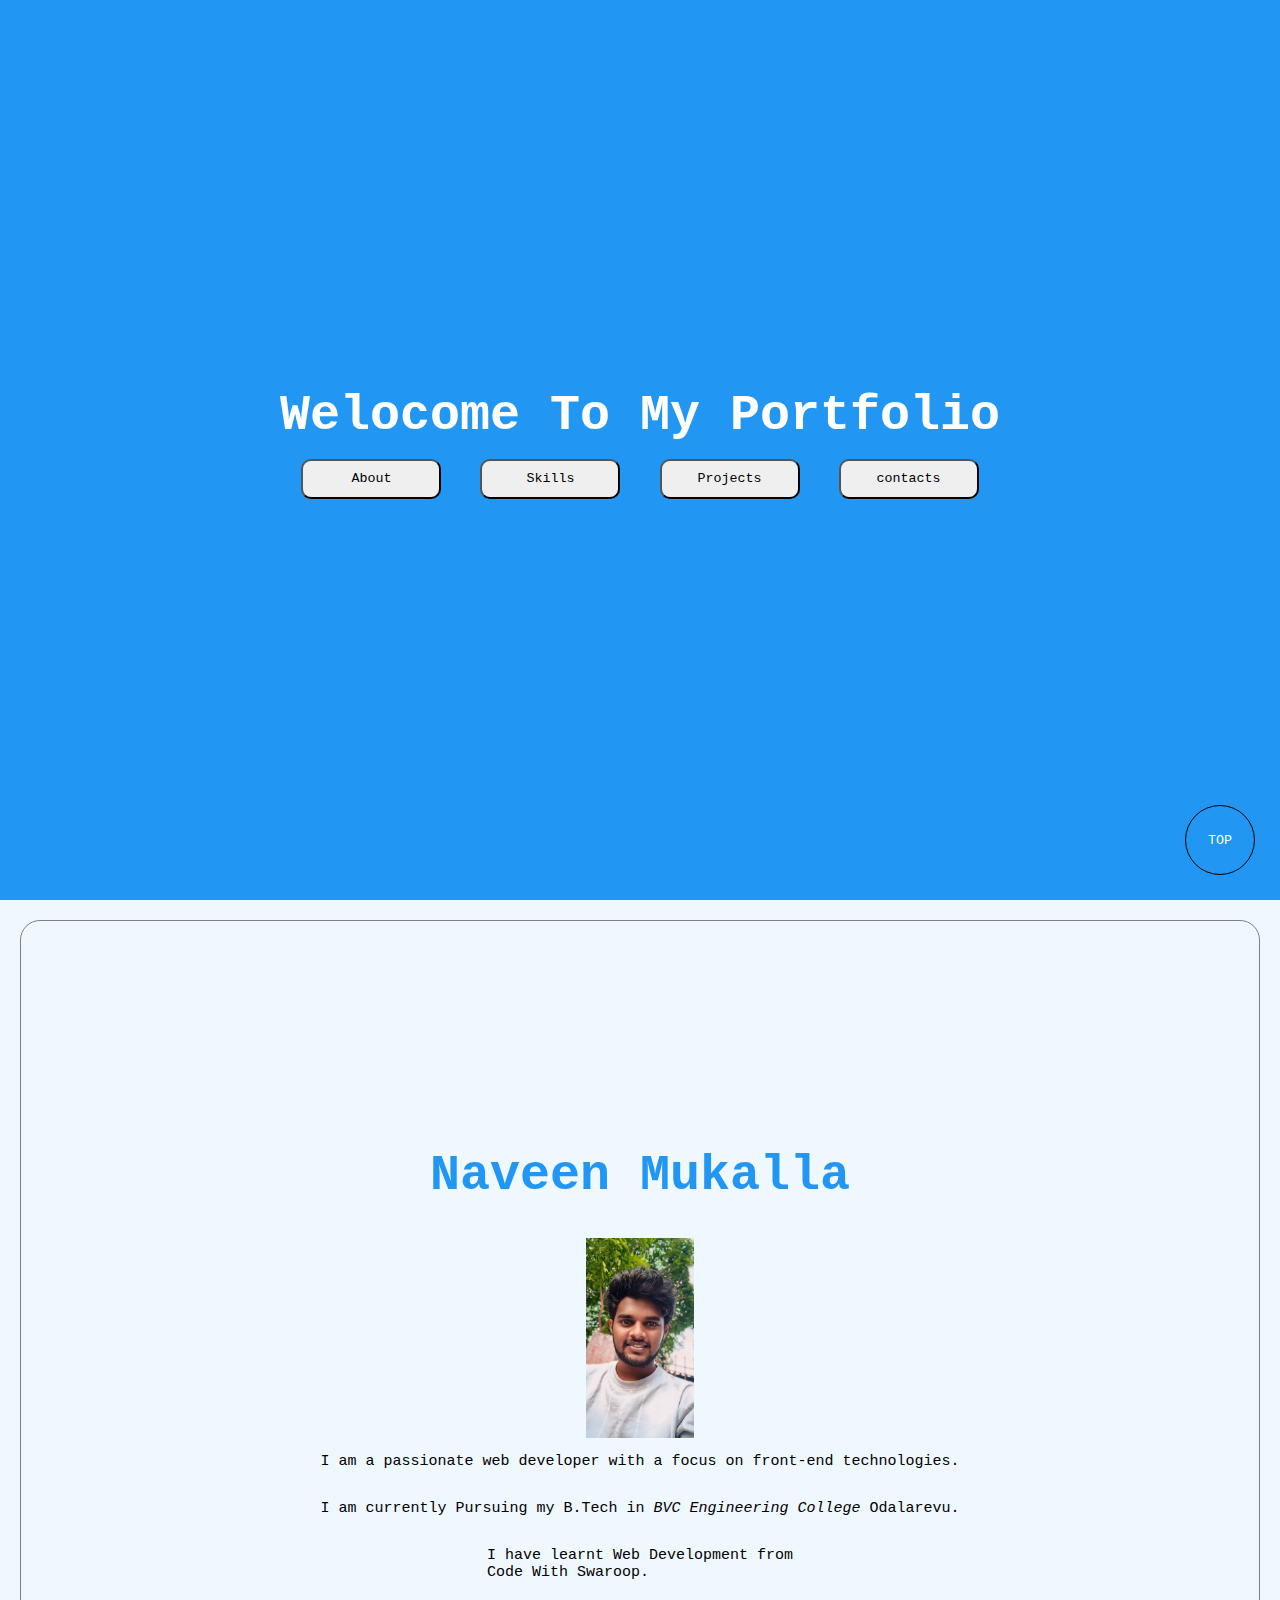
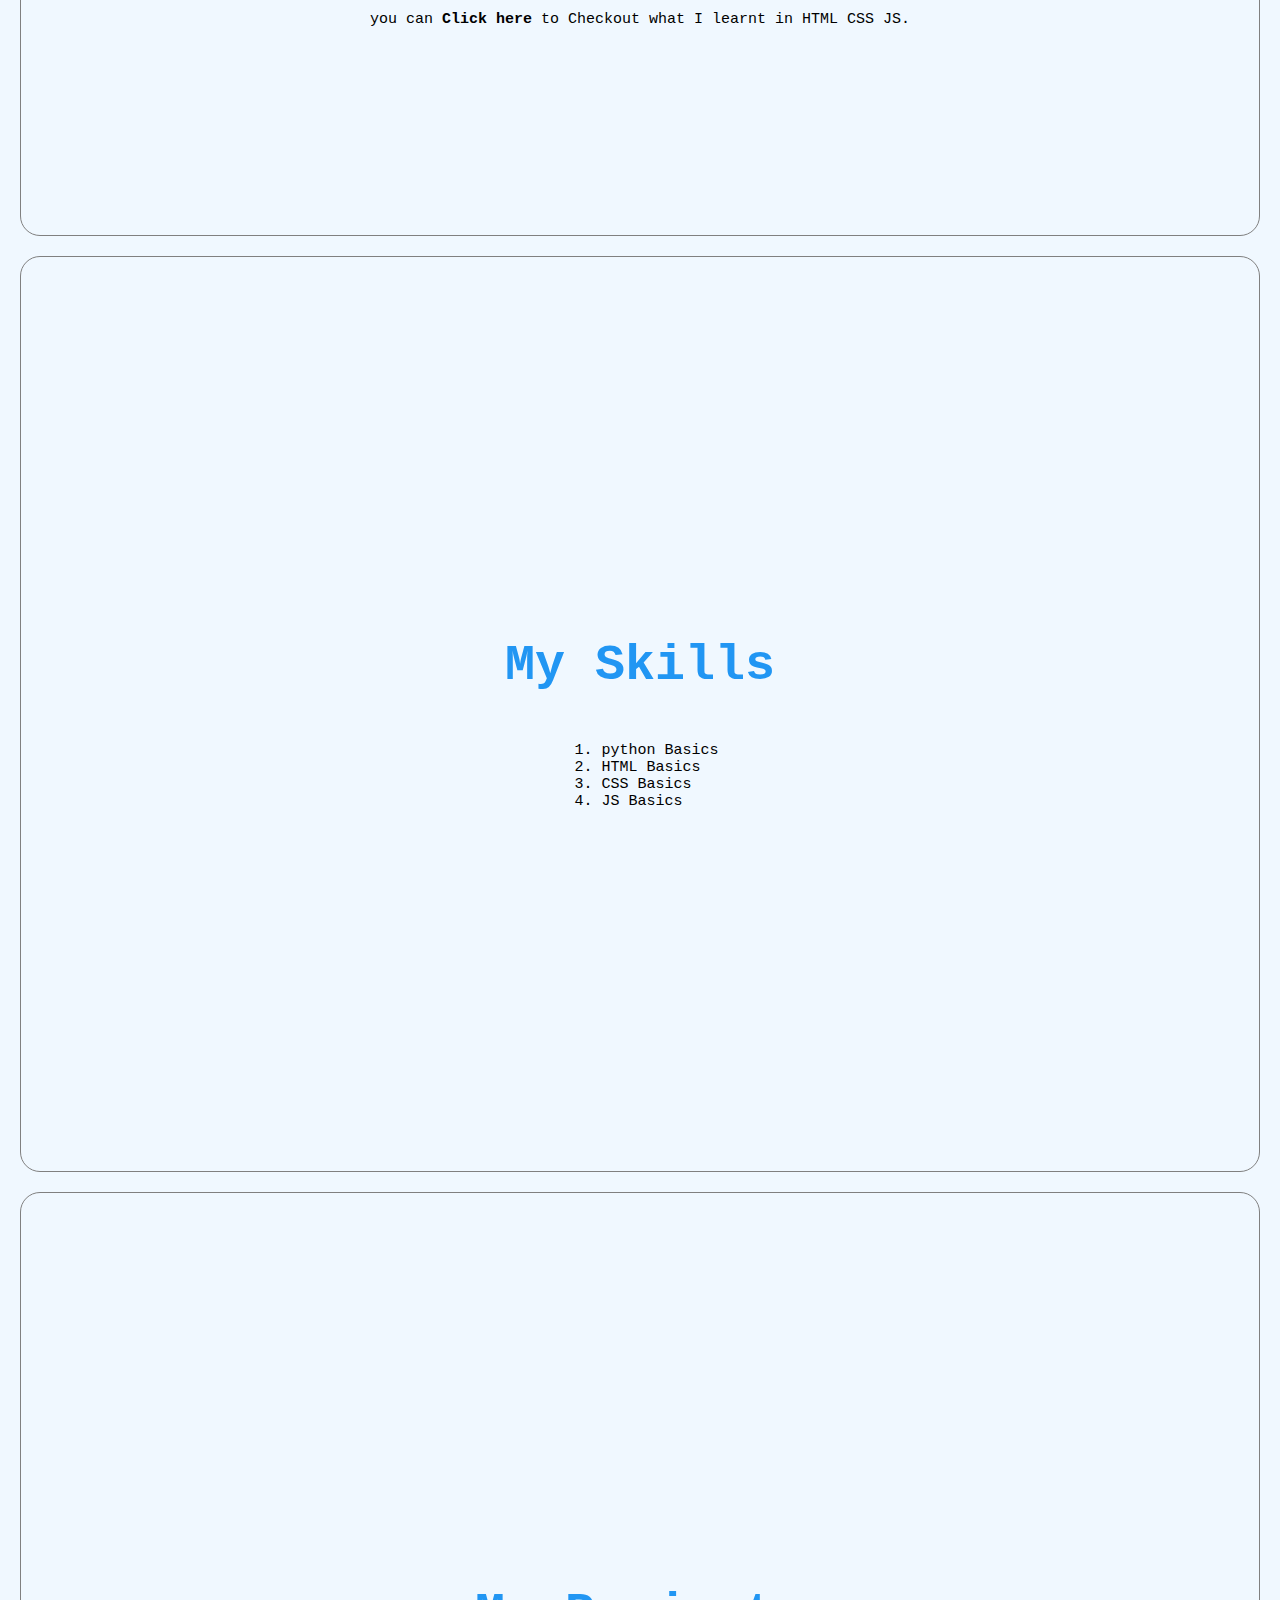
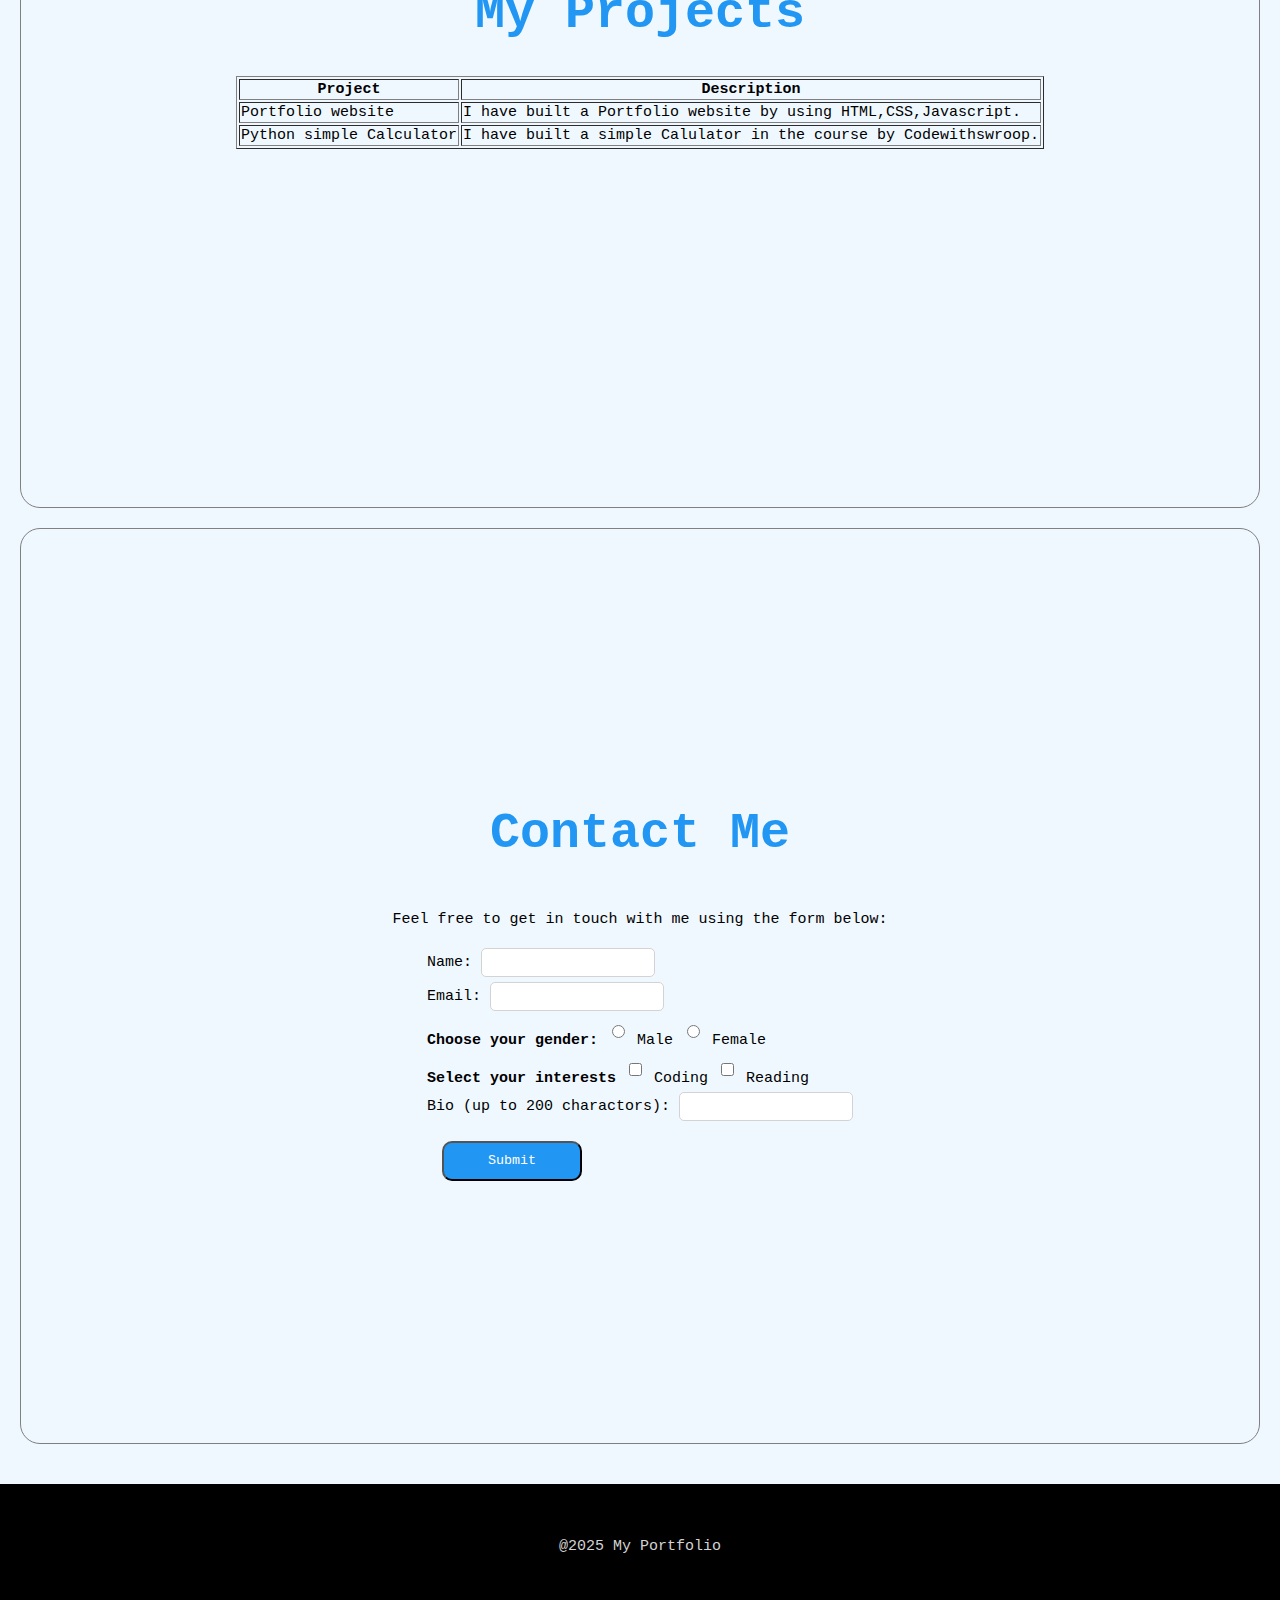
<file: index.html>
<!DOCTYPE html>
<html lang="en">
<head>
    <meta charset="UTF-8">
    <meta name="viewport" content="width=device-width, initial-scale=1.0">
    <title>My Portfolio</title>
    <link rel="stylesheet" href="styles.css">
</head>
<body>
    <header>
        <h1>Welocome To My Portfolio</h1>
        <div>
            <a href="#about">
                <button class="button">
                    About
                </button>
            </a>
            <a href="#skills">
                <button class="button">
                    Skills
                </button>
            </a>
            <a href="#projects">
                <button class="button">
                    Projects
                </button>
            </a>
            <a href="#contacts">
                <button class="button">
                    contacts
                </button>
            </a>
        </div>
    </header>

    <main>
        <section id="about"> 
            <h1>Naveen Mukalla</h1>
            <img src="my profile.jpg" alt="A photo of me">
            <p>I am a passionate web developer with a focus on front-end technologies.</p>
            <p>I am currently Pursuing my B.Tech in <em>BVC Engineering College </em>Odalarevu.</p>
            <p>I have learnt Web Development from <br>Code With Swaroop.</p>
            <p>you can <strong>Click here</strong> to Checkout what I learnt in HTML CSS JS.</p>
        </section>
        <section id="skills">
            <h1>My Skills</h1>
            <ol><li>python Basics</li>
            <li>HTML Basics</li>
            <li>CSS Basics</li>
            <li>JS Basics</li>
            </ol>
        </section>
        <section id="projects">
            <h1>My Projects</h1>
            <table border="1">
            <tr>
            <th>Project</th>
            <th>Description</th>
            </tr>
            <tr>
            <td>Portfolio website</td>
            <td>I have built a Portfolio website by using HTML,CSS,Javascript.</td>
            </tr>
            <tr>
            <td>Python simple Calculator</td>
            <td>I have built a simple Calulator in the course by Codewithswroop.</td>
            </tr>
            </table>
        </section>
        <Section id="contacts">
            <h1>Contact Me</h1>
            <p>Feel free to get in touch with me using the form below:</p>
            <form action="">
                <div>
                     <label for="name">Name:</label>
                     <input type="text"><br>
                </div>
                <div>
                     <label for="email">Email:</label>
                     <input type="email"><br>
                <div>
                     <b>Choose your gender:</b>
                     <input type="radio" id="male" name="gender" value="male">
                     <label for="male">Male</label>
                     <input type="radio" id="female" name="gender" value="female">
                     <label for="female">Female</label>
                </div>
                <div>
                     <b>Select your interests</b>
                     <input type="checkbox" id="coding" value="coding">
                     <label for="coding">Coding</label>
                     <input type="checkbox" id="reading" value="reading">
                     <label for="reading">Reading</label>
                </div>
                <div>
                     <label for="bio">Bio (up to 200 charactors):</label>
                     <input type="text" id="bio">
            </div>
                <button type="submit" class="submit">Submit</button>
            </form>
        </Section>


    </main>
    <a href="">
        <button class="fixedbutton">TOP</button>
    </a>
    <footer>
        <p>@2025 My Portfolio</p>

    </footer> 
</body>
</html>
</file>
<file: styles.css>
body{
    background-color: #f0f8ff;
    font-size: 15px;
    margin: 0;
}
*{
    font-family: monospace;
}
header{
    color: white;
    text-align: center;
    background-color: #2196f3;
    height: 100vh;
    display: flex;
    flex-direction: column;
    flex-wrap: wrap;
    justify-content: center;
    align-items: center;
}
button{
    cursor: pointer;
    height: 40px;
    width: 140px;
    margin: 15px;
    border-radius: 10px;
    transition: all 0.5s ease 0s;
}
h1{
    font-size: 50px;
    color: #2196f3;
}
header h1{
    color: white;
    margin: 0;
}
button:hover{
    color: white;
    background-color: darkblue;
    transform: translateY(-10px);
}
img{
    height: 200px;
}
main{
    padding: 20px;
}
section{
    height: 100vh;
    margin-bottom: 20px;
    border: 1px solid gray;
    padding: 7px;
    border-radius: 20px;
    display: flex;
    flex-direction: column;
    justify-content: center;
    align-items: center;
}
a{
    text-decoration: none;
}
form div{
    margin: 5px 0;
}
.submit{
    cursor: pointer;
    height: 40px;
    width: 140px;
    border-radius: 10px;
    color: white;
    background-color: #2196f3;
}
input{
    border-radius: 5px;
    border: 1px solid lightgray;
    height: 25px;
}
.fixedbutton{
        position: fixed;
        bottom: 10px;
        right: 10px;
        height: 70px;
        width: 70px;
        border: 1px solid black;
        border-radius: 50%;
        cursor: pointer;
        color: white;
        background-color: #2196f3;
}
footer{
    height: 124px;
    color: lightgray;
    background-color: black;
    display: flex;
    flex-direction: column;
    justify-content: center;
    align-items: center;
}
</file>
